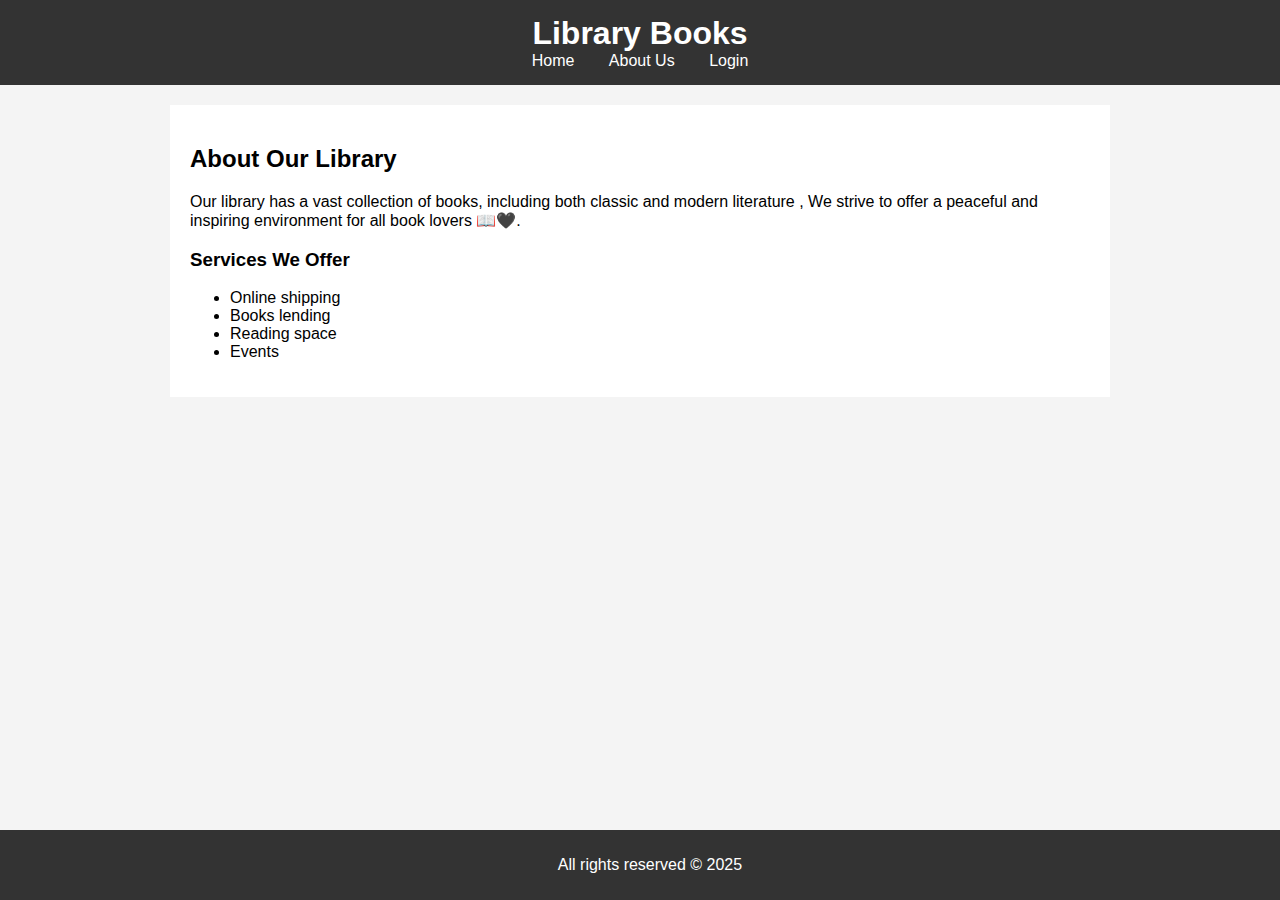
<file: about.html>
<!DOCTYPE html>
<html lang="en">
<head>
    <meta charset="UTF-8">
    <title>About Us - Library</title>
    <link rel="stylesheet" href="style.css">
</head>
<body>

    <header>
        <h1>Library Books</h1>
        <nav>
            <a href="index.html">Home</a>
            <a href="about.html">About Us</a>
            <a href="login.html">Login</a>
        </nav>
    </header>

    <main>
        <h2>About Our Library</h2>
        <p>Our library has a vast collection of books, including both classic and modern literature , We strive to offer a peaceful and inspiring environment for all book lovers 📖🖤.</p>

        <section>
            <h3>Services We Offer</h3>
            <ul>
                <li>Online shipping</li>
                <li>Books lending</li>
                <li>Reading space</li>
                <li>Events</li>
            </ul>
        </section>
    </main>

    <footer>
        <p>All rights reserved &copy; 2025</p>
    </footer>

</body>
</html>
</file>
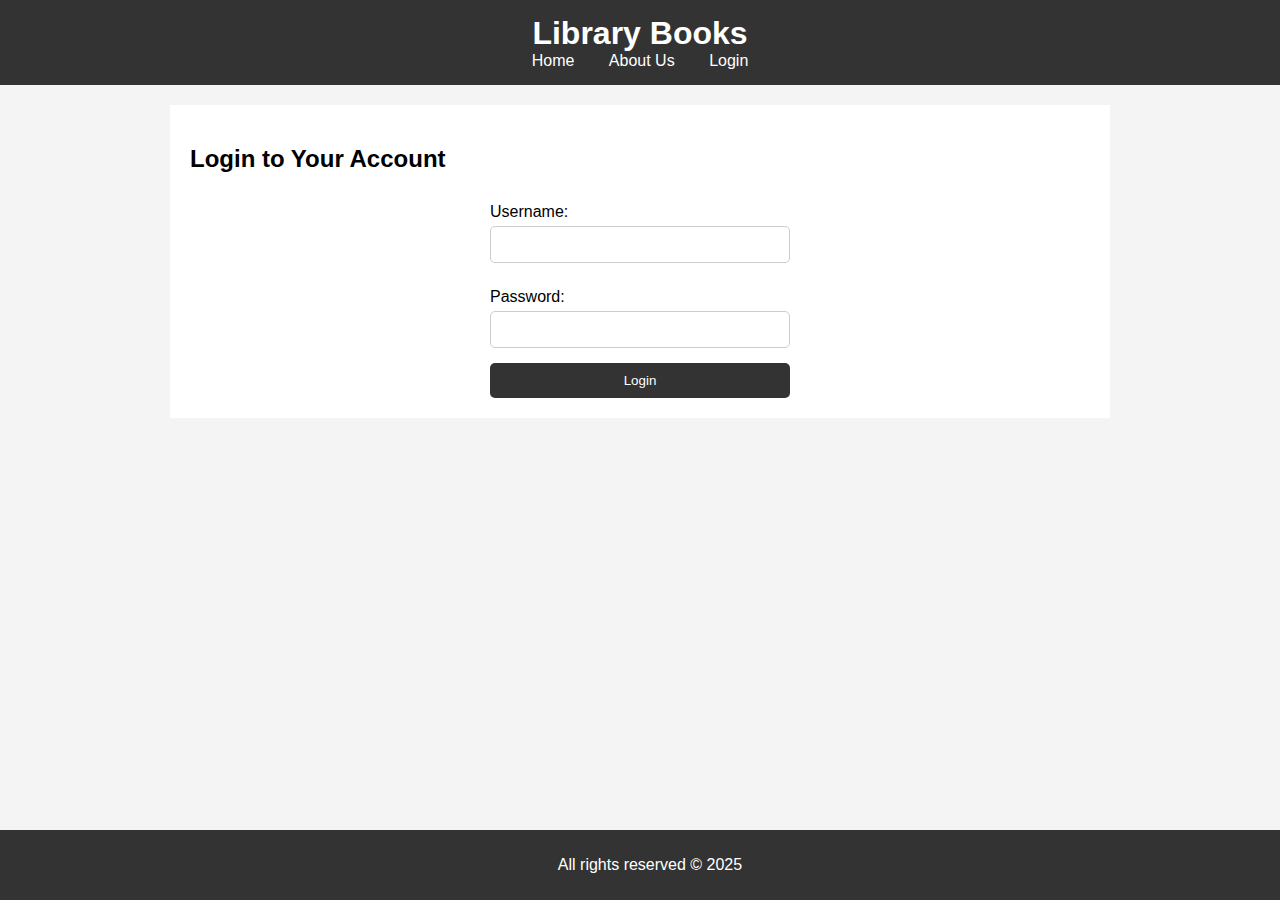
<file: login.html>
<!DOCTYPE html>
<html lang="en">
<head>
    <meta charset="UTF-8">
    <title>Login - Library</title>
    <link rel="stylesheet" href="style.css">
</head>
<body>

    <header>
        <h1>Library Books</h1>
        <nav>
            <a href="index.html">Home</a>
            <a href="about.html">About Us</a>
            <a href="login.html">Login</a>
        </nav>
    </header>

    <main>
        <h2>Login to Your Account</h2>
        <form action="#" method="post">
            <label for="username">Username:</label>
            <input type="text" id="username" name="username" required>

            <label for="password">Password:</label> 
            <input type="password" id="password"   name="password" required>

            <button type="submit">Login</button>
        </form>
    </main>

    <footer>
        <p>All rights reserved &copy; 2025</p>
    </footer>

</body>
</html>
</file>
<file: style.css>
/* General Styles */
body {
    font-family: Arial, sans-serif;
    margin: 0;
    padding: 0;
    background-color: #f4f4f4;
}

header {
    background-color: #333;
    color: white;
    padding: 15px;
    text-align: center;
}

header h1 {
    margin: 0;
}

nav a {
    margin: 0 15px;
    color: white;
    text-decoration: none;
}

nav a:hover {
    text-decoration: underline;
}

main {
    padding: 20px;
    background-color: white;
    margin: 20px auto;
    width: 80%;
    max-width: 900px;
}

footer {
    background-color: #333;
    color: white;
    text-align: center;
    padding: 10px;
    position: fixed;
    width: 100%;
    bottom: 0;
}

form {
    display: flex;
    flex-direction: column;
    max-width: 300px;
    margin: 0 auto;
}

form label {
    margin: 10px 0 5px;
}

form input {
    padding: 10px;
    margin-bottom: 15px;
    border: 1px solid #ccc;
    border-radius: 5px;
}

form button {
    padding: 10px;
    background-color: #333;
    color: white;
    border: none;
    border-radius: 5px;
    cursor: pointer;

}
</file>
